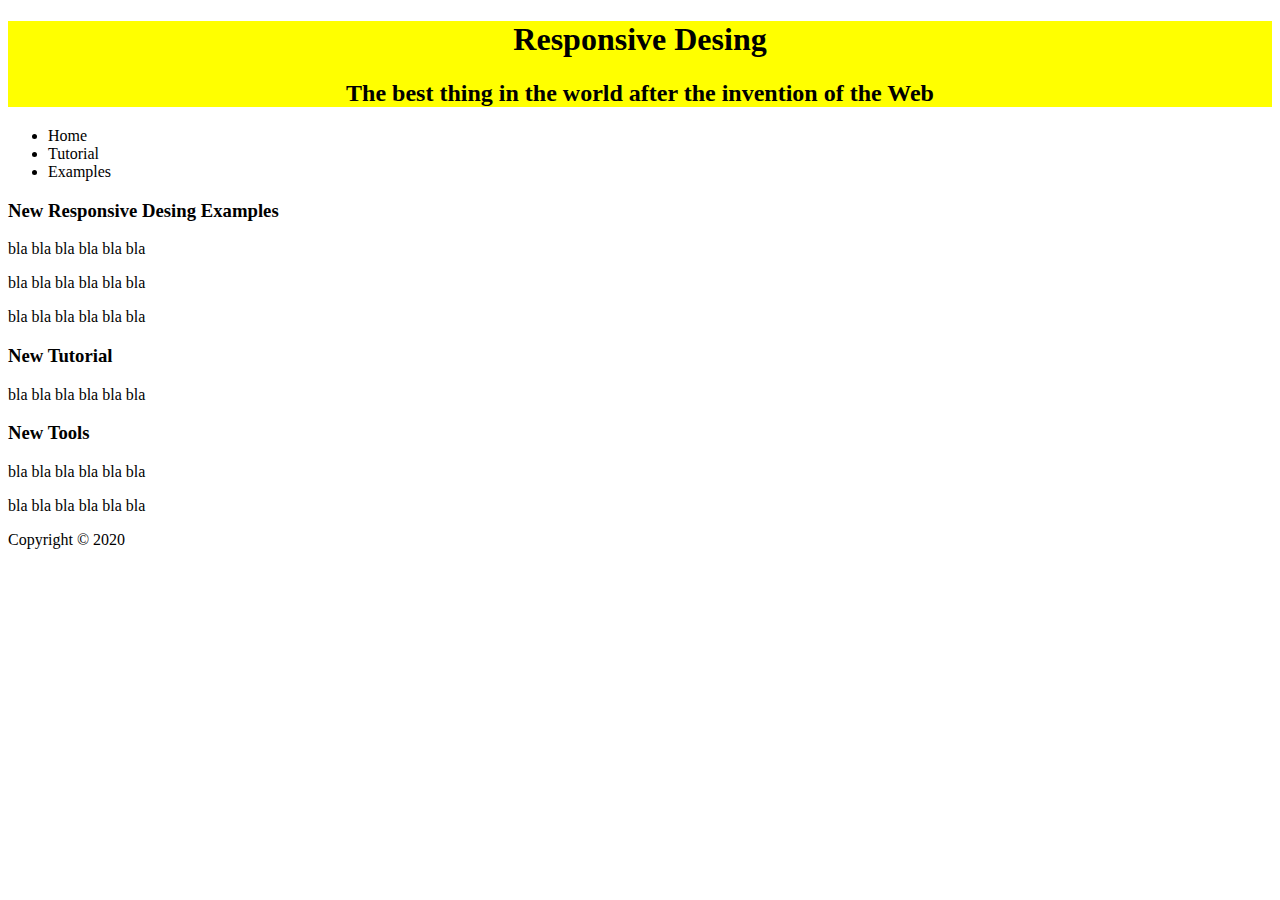
<file: index.html>
<!DOCTYPE html>
<html lang="en">
<head>
    <meta charset="UTF-8">
    <meta name="viewport" content="width=device-width, initial-scale=1.0">
    <link rel="stylesheet" type="text/css" href="style.css">
    <title>Ejercicio Diseño</title>
</head>
<body>
    <header>
        <h1>Responsive Desing</h1>
        <h2>The best thing in the world after the invention of the Web</h2>
    </header>
    <ul>
        <li><a>Home</a></li>
        <li><a>Tutorial</a></li>
        <li><a>Examples</a></li>
    </ul>
    <section>
        <article>
            
            <h3 >New Responsive Desing Examples</h3>
            <p>bla bla bla bla bla bla</p>
            <p>bla bla bla bla bla bla</p>
            <p>bla bla bla bla bla bla</p>
        </article>
        <article>
            <h3>New Tutorial</h3>
            <p>bla bla bla bla bla bla</p>
        </article>
        <article>
            <h3>New Tools</h3>
            <p>bla bla bla bla bla bla</p>
            <p>bla bla bla bla bla bla</p>
        </article>
    </section>
    <footer>
        <p>
            Copyright &copy; 2020
        </p>
    </footer>
</body>
</html>
</file>
<file: style.css>
header{
    background-color: yellow;
    color: #000;
    text-align: center;
}
nav{
    background-color: orange;
    width: 200px;
}
</file>
